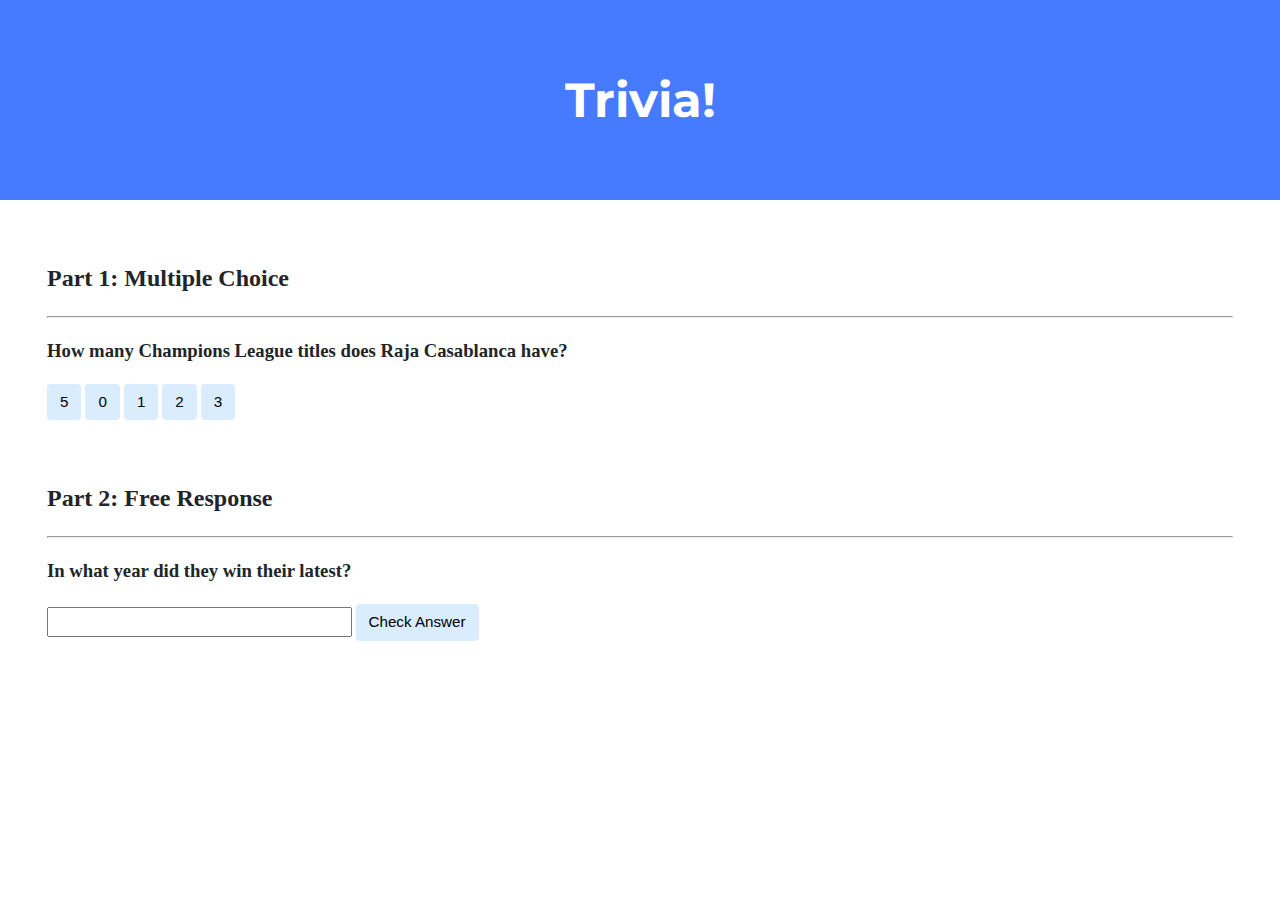
<file: trivia/index.html>
<!DOCTYPE html>

<html lang="en">
    <head>
        <link href="https://fonts.googleapis.com/css2?family=Montserrat:wght@500&display=swap" rel="stylesheet">
        <link href="styles.css" rel="stylesheet">
        <title>Trivia!</title>
        <script>
                document.addEventListener('DOMContentLoaded', function() {

                let corrects = document.querySelectorAll('.correct');

                for (let i = 0; i < corrects.length; i++) {
                    corrects[i].addEventListener('click', function() {

                        corrects[i].style.backgroundColor = 'Green';

                        corrects[i].parentElement.querySelector('.feedback').innerHTML = 'Correct!';
                    });
                }

                let incorrects = document.querySelectorAll(".incorrect");
                for (let i = 0; i < incorrects.length; i++) {
                    incorrects[i].addEventListener('click', function() {

                        incorrects[i].style.backgroundColor = 'Red';

                        incorrects[i].parentElement.querySelector('.feedback').innerHTML = 'Incorrect';
                    });
                }

                document.querySelector('#check').addEventListener('click', function() {
                    let input = document.querySelector('input');
                    if (input.value === '1999') {
                        input.style.backgroundColor = 'green';
                        input.parentElement.querySelector('.feedback').innerHTML = 'Correct!';
                    }
                    else {
                        input.style.backgroundColor = 'red';
                        input.parentElement.querySelector('.feedback').innerHTML = 'Incorrect';
                    }
                });
                });
        </script>
    </head>
    <body>
        <div class="header">
            <h1>Trivia!</h1>
        </div>

        <div class="container">
            <div class="section">
                <h2>Part 1: Multiple Choice </h2>
                <hr>
                <h3>How many Champions League titles does Raja Casablanca have?</h3>
                <button class="incorrect">5</button>
                <button class="incorrect">0</button>
                <button class="incorrect">1</button>
                <button class="incorrect">2</button>
                <button class="correct">3</button>
                <p class="feedback"></p>
            </div>

            <div class="section">
                <h2>Part 2: Free Response</h2>
                <hr>
                <h3>In what year did they win their latest?</h3>
                <input type="text"></input>
                <button id="check">Check Answer</button>
                <p class="feedback"></p>
            </div>
        </div>
    </body>
</html>
</file>
<file: trivia/styles.css>
body {
    background-color: #fff;
    color: #212529;
    font-size: 1rem;
    font-weight: 400;
    line-height: 1.5;
    margin: 0;
    text-align: left;
}

.container {
    margin-left: auto;
    margin-right: auto;
    padding-left: 15px;
    padding-right: 15px;
}

.header {
    background-color: #477bff;
    color: #fff;
    margin-bottom: 2rem;
    padding: 2rem 1rem;
    text-align: center;
}

.section {
    padding: 0.5rem 2rem 1rem 2rem;
}

.section:hover {
    background-color: #f5f5f5;
    transition: color 2s ease-in-out, background-color 0.15s ease-in-out;
}

h1 {
    font-family: 'Montserrat', sans-serif;
    font-size: 48px;
}

button, input[type="submit"] {
    background-color: #d9edff;
    border: 1px solid transparent;
    border-radius: 0.25rem;
    font-size: 0.95rem;
    font-weight: 400;
    line-height: 1.5;
    padding: 0.375rem 0.75rem;
    text-align: center;
    transition: color 0.15s ease-in-out, background-color 0.15s ease-in-out, border-color 0.15s ease-in-out, box-shadow 0.15s ease-in-out;
    vertical-align: middle;
}


input[type="text"] {
    line-height: 1.8;
    width: 25%;
}

input[type="text"]:hover {
    background-color: #f5f5f5;
    transition: color 2s ease-in-out, background-color 0.15s ease-in-out;
}
</file>
